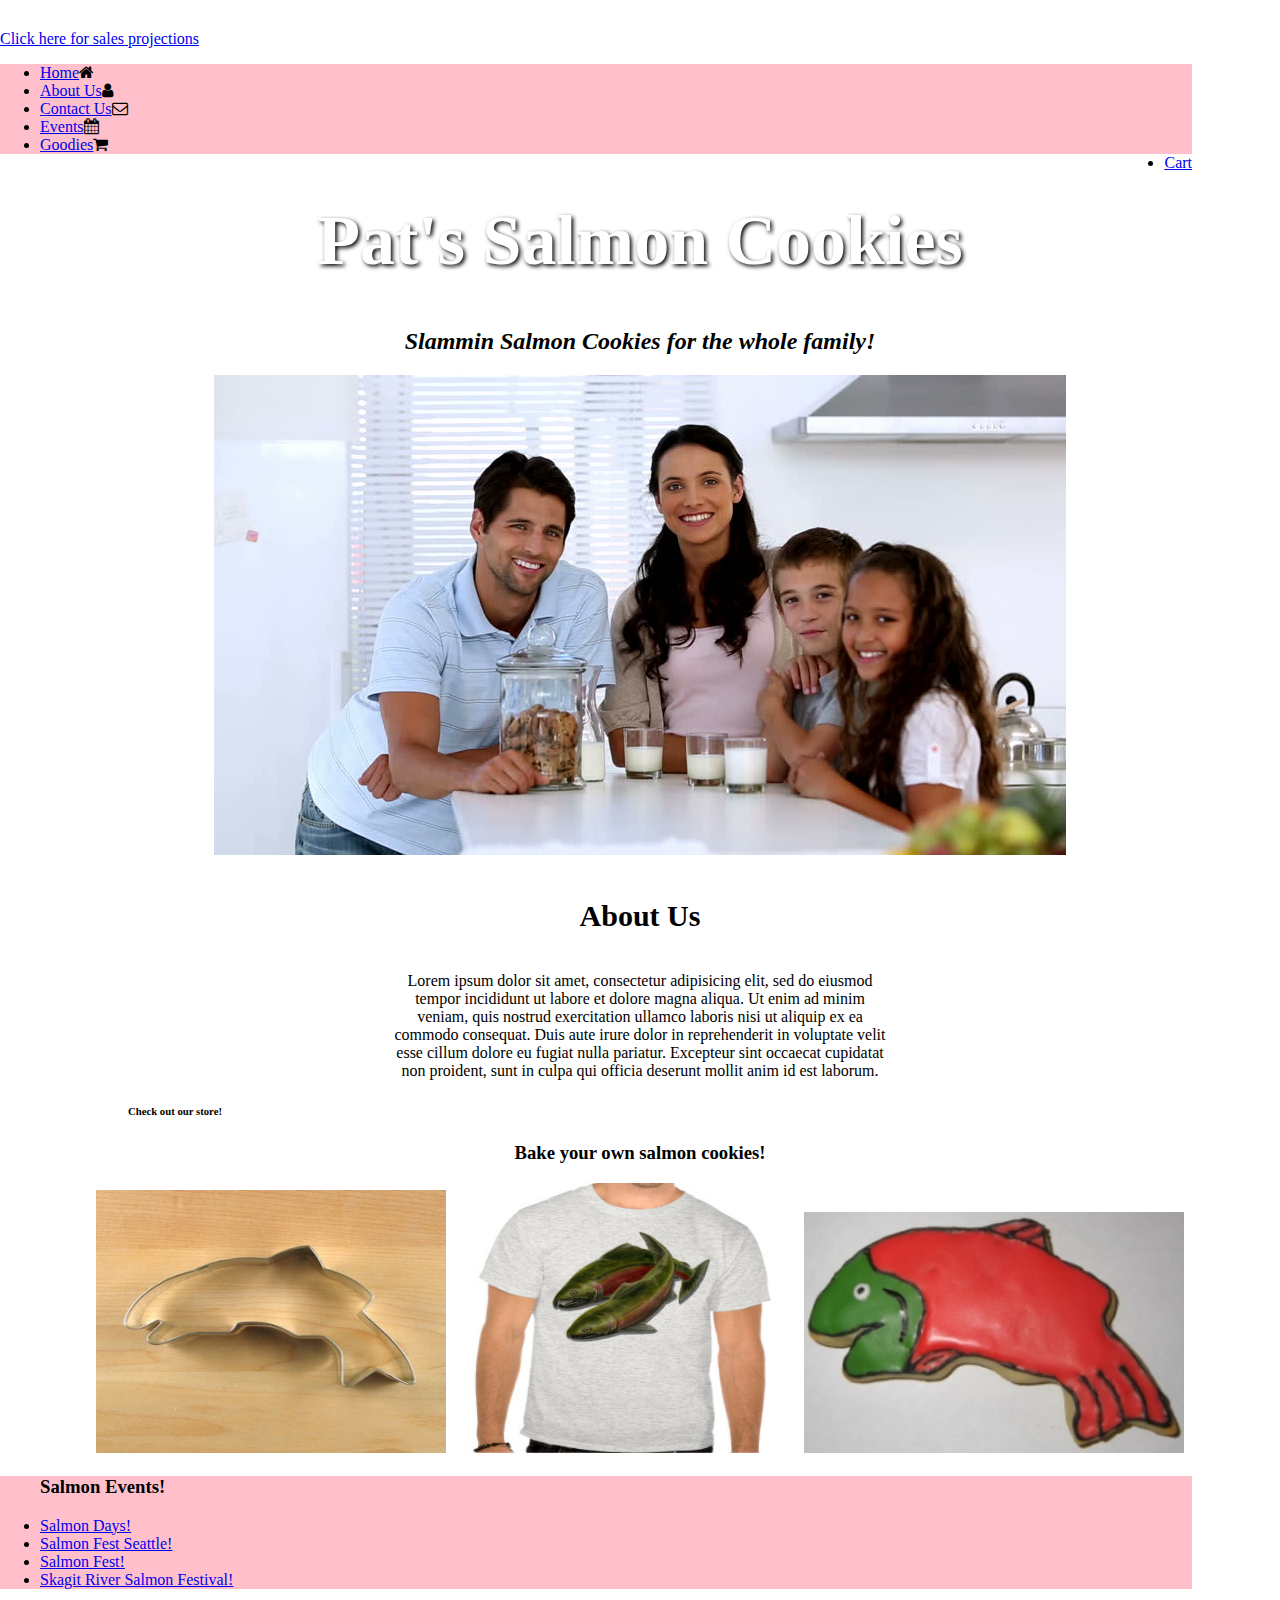
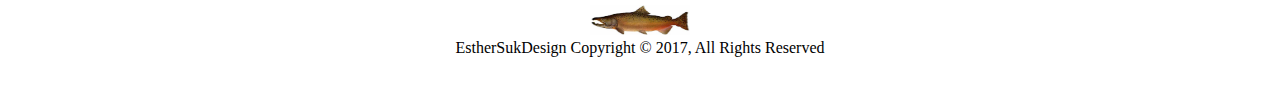
<file: index.html>
<!DOCTYPE html>
<html>
  <head>
    <meta charset="utf-8">
    <link rel="stylesheet" href="style.css"></link>
    <a href="sale.html">Click here for sales projections</a>
    <link rel="stylesheet"href="https://cdnjs.cloudflare.com/ajax/libs/font-awesome/4.7.0/css/font-awesome.min.css">
    <title></title>
  </head>
  <body>
    <nav>
    <ul>
      <li><a href="home.html">Home</a><i class="fa fa-home"></i></li>
      <li><a href="contact.html">About Us</a><i class="fa fa-user"></i></li>
      <li><a href="#about.html">Contact Us</a><i class="fa fa-envelope-o"></i></li>
      <li><a href="#events.html">Events</a><i class="fa fa-calendar"></i></li>
      <li><a href="#goodies.html">Goodies</a><i class="fa fa-shopping-cart"></i></li>
      <li style="float:right"><a class="active" href="cart.html">Cart</a></li>
    </ul>
    </nav>
    <!-- <img src="http://www.paradisepastry.com/media/catalog/product/cache/1/image/650x/040ec09b1e35df139433887a97daa66f/I/M/IMG_8062__68583_5_1_2_1_1_2.png"/> -->
    <h1 id="publicheader">Pat's Salmon Cookies</h1>

    <h2><i>Slammin Salmon Cookies for the whole family!</i></h2>
    <center><img src="family.jpg"></center>

</style>
</head>
<body>
<section>
  <h4>About Us</h4>
  <center><p>Lorem ipsum dolor sit amet, consectetur adipisicing elit, sed do eiusmod tempor incididunt ut labore et dolore magna aliqua. Ut enim ad minim veniam, quis nostrud exercitation ullamco laboris nisi ut aliquip ex ea commodo consequat. Duis aute irure dolor in reprehenderit in voluptate velit esse cillum dolore eu fugiat nulla pariatur. Excepteur sint occaecat cupidatat non proident, sunt in culpa qui officia deserunt mollit anim id est laborum.</p></center>

  <section class="merch">
    <h6>Check out our store!</h6>


<center><h3>Bake your own salmon cookies!</h3></center>
<center>
<img src="cutter.jpeg" width="350" height="263" alt="cutter">
<img src="shirt.jpg" width="350" height="270" alt="shirt">
<img src="frosted-cookie.jpg" width="380" height"400" alt="frosted">
</div></center>

<aside>
     <ul>
       <h3>Salmon Events!</h3>
       <li><a href="http://www.salmondays.org/">Salmon Days!</a></li>
        <li><a href="salmonfestseattle.com/">Salmon Fest Seattle!</a></li>
       <li><a href="http://www.salmonfest.org/">Salmon Fest!</a></li>
       <li><a href="http://skagitriverfest.org/">Skagit River Salmon Festival!</a></li>

     </ul>
   </aside>
  </body>

  <center><img src="chinook.jpg" width="100" height="30" alt="chinook"></center>

<center><footer> EstherSukDesign Copyright &copy; 2017, All Rights Reserved</footer></center>

</html>
</file>
<file: style.css>
td, th, tr {
  border: 4px solid black;
  border-collapse:collapse;
  margin: 0;
  padding: 15px;
  background-color: pink;
  opacity: .8;
}
.merch h6 {
  margin-left: 10%;

}
h2 {
  text-align: center;
}
h4 {
  text-align: center;
  font-size: 30px;
}
p {
  width: 500px;
  text-align: center;
}
html {
  background-image: url("http://www.paradisepastry.com/media/catalog/product/cache/1/image/650x/040ec09b1e35df139433887a97daa66f/I/M/IMG_8062__68583_5_1_2_1_1_2.png");
  background-repeat: no-repeat;
  background-attachment: fixed;
  background-position: center;

}
body {
    /*background-color: #cccccc;*/
    background-size: cover;
}
body {
    margin: 30px 0px;

}
/*li.dropdown:hover > .dropdown-menu {
    display: block;
}*/
#publicheader {
  font-size: 70px;
  color: #D3D3D3;
  text-align: center;
  color: white;
  text-shadow: 2px 2px 4px #000000;
}
#backpageheader {
  font-size: 100px;
  color: #D3D3D3;
  text-align: center;
  color: white;
  text-shadow: 2px 2px 4px #000000;
}
/*.shirt {
  text-align:center;
}*/

ul {
    position: relative;
    top: 0;
    width: 90%;
    background-color: pink;

}
form {
  background: black;

}
legend {
  color: salmon;
  font-weight: bold;
}
label {
  font-weight: bold;
}
.fade {
  opacity:0.5;
}
.fade:hover {
  opacity:1;
}
.salmonimg {
  width: 30%;
  display: block;
  margin: 0 auto;

}

div {
    width: 1000px;
    padding: 10px;
    border: 5px solid gray;
    margin: 0;
    column-rule-width: 1px;
    column-count: 3;
}
}
footer {
  text-align: center;
  font-size: 10px;
}
/*th {
  backgorou
}*/

/*
/*
img {
    opacity: 0.5;
    filter: alpha(opacity=50);
}
</file>
